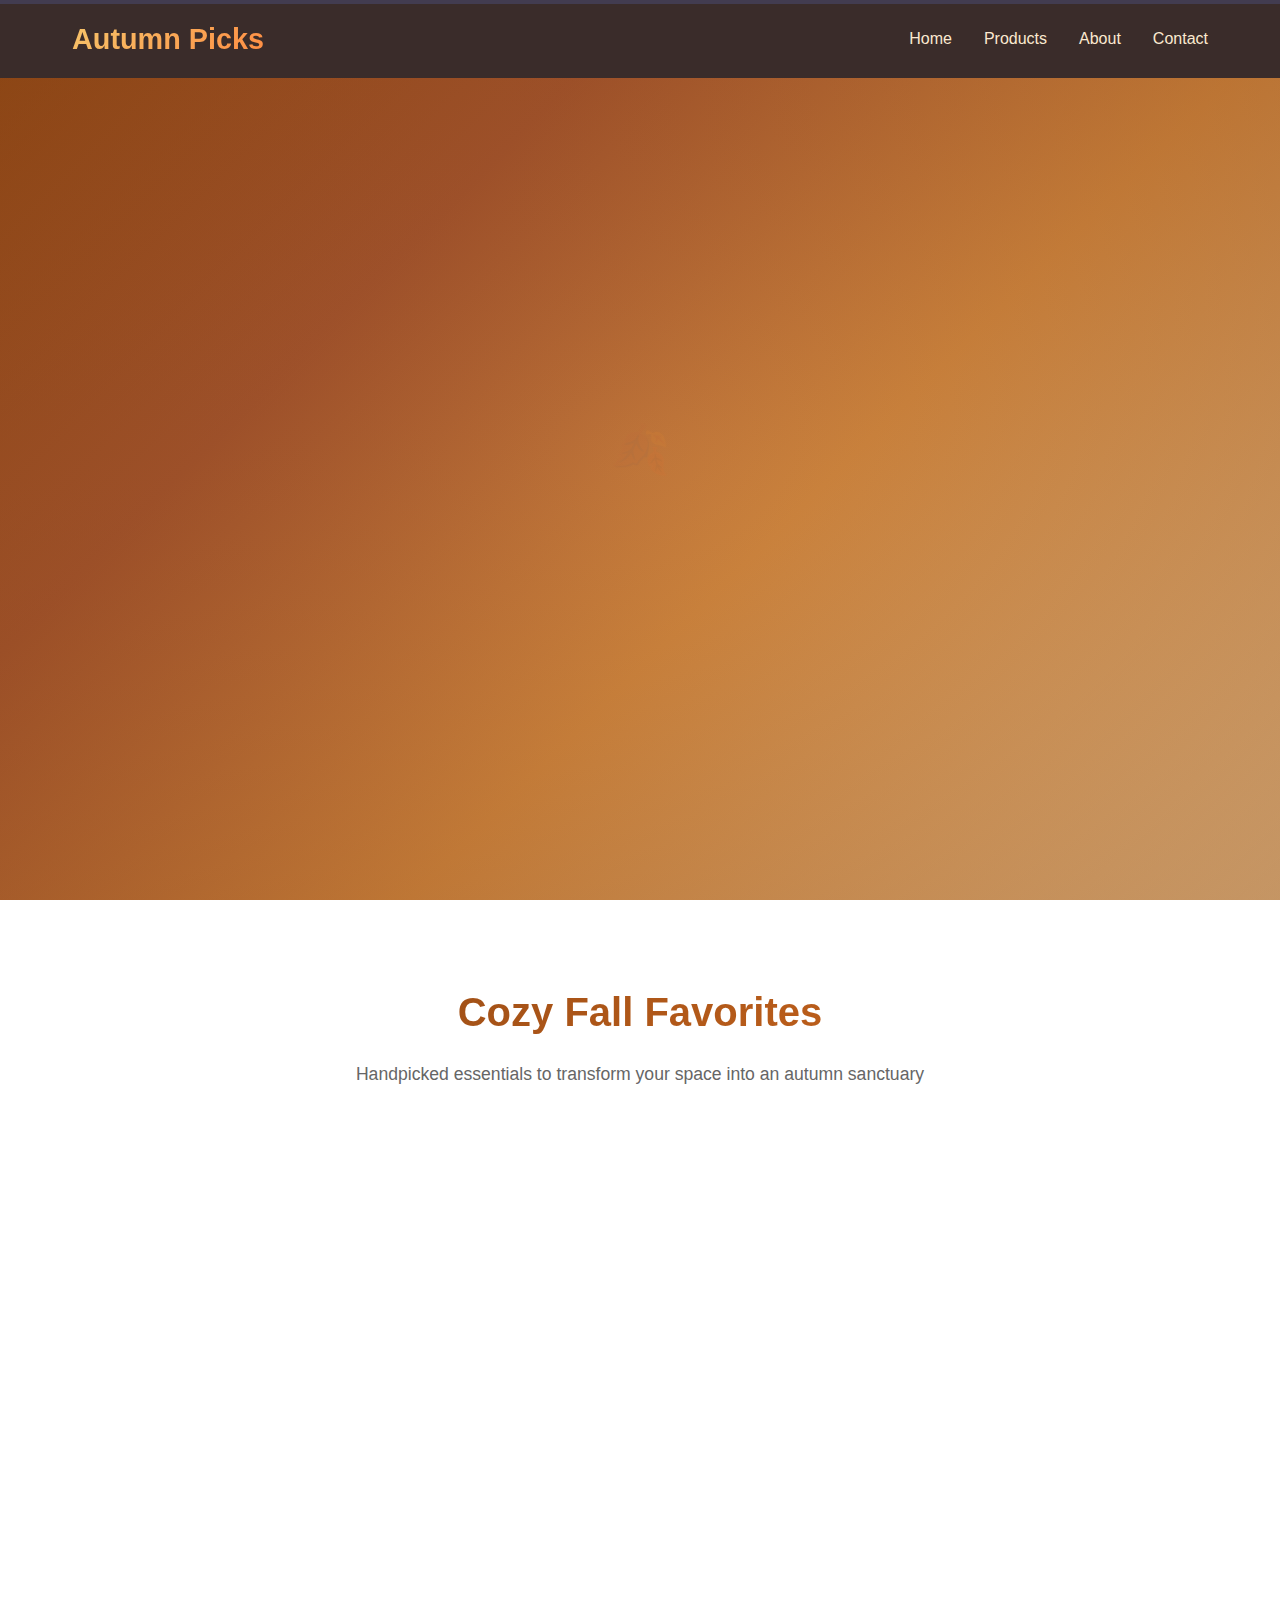
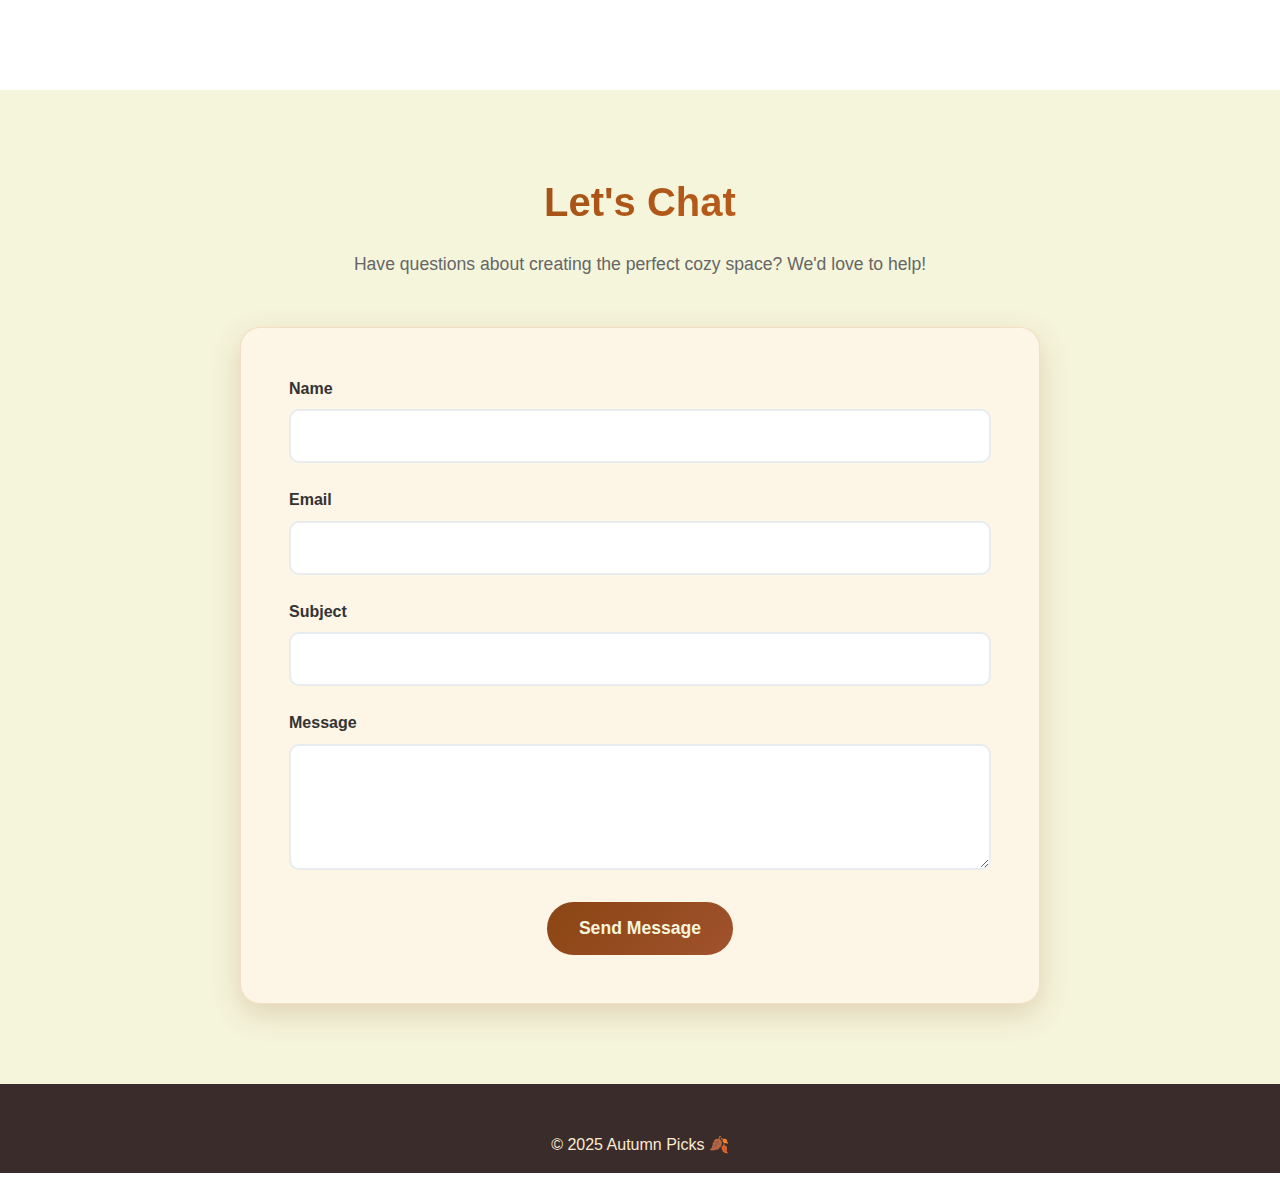
<file: index.html>
<!DOCTYPE html>
<html lang="en">
<head>
    <meta charset="UTF-8" />
    <meta name="viewport" content="width=device-width, initial-scale=1.0" />
    <title>Autumn Picks - Fall & Autumn Essentials</title>
    <link rel="stylesheet" href="styles.css" />
</head>
<body>
    <div class="scroll-indicator">
        <div class="scroll-progress"></div>
    </div>

    <nav>
        <div class="nav-container">
            <div class="logo">Autumn Picks</div>
            <ul class="nav-links">
                <li><a href="#home">Home</a></li>
                <li><a href="#products">Products</a></li>
                <li><a href="#about">About</a></li>
                <li><a href="#contact">Contact</a></li>
            </ul>
            <button class="mobile-menu-toggle" aria-label="Toggle menu">☰</button>
        </div>
    </nav>

    <section id="home" class="hero">
        <div class="hero-content">
            <h1>Fall Into Comfort</h1>
            <p>
                Discover the coziest autumn essentials to make your home warm and inviting.
                From soft blankets to seasonal scents, we've curated the perfect collection for fall.
            </p>
            <a href="#products" class="cta-button">Shop Cozy Picks</a>
        </div>
    </section>
    <!-- products -->
    <section id="products" class="products">
        <h2 class="section-title">Cozy Fall Favorites</h2>
        <p class="section-subtitle">
            Handpicked essentials to transform your space into an autumn sanctuary
        </p>

        <div class="products-grid">
            <div class="product-card" data-category="scents">
                <button class="wishlist-btn" onclick="toggleWishlist(this)" aria-label="Add to wishlist">♡</button>
                <div class="product-image">
                    <img src="candles_image.jpg">
                </div>
                <div class="product-info">
                    <h3 class="product-title">Autumn Candle Collection</h3>
                    <p class="product-description">
                        Warm vanilla, cinnamon spice, and pumpkin scents to fill your home with fall magic.
                    </p>
                    <div class="product-price">$8.81</div>
                    <button class="product-button" onclick="redirectToStore('candles')">Shop Now</button>
                </div>
            </div>

            <div class="product-card" data-category="comfort">
                <button class="wishlist-btn" onclick="toggleWishlist(this)" aria-label="Add to wishlist">♡</button>
                <div class="product-image">🧣</div>
                <div class="product-info">
                    <h3 class="product-title">Chunky Knit Blanket</h3>
                    <p class="product-description">
                        Ultra-soft oversized throw perfect for cozy nights and Netflix marathons.
                    </p>
                    <div class="product-price">$89.99</div>
                    <button class="product-button" onclick="redirectToStore('blanket')">Shop Now</button>
                </div>
            </div>

            <div class="product-card" data-category="comfort">
                <button class="wishlist-btn" onclick="toggleWishlist(this)" aria-label="Add to wishlist">♡</button>
                <div class="product-image">☕</div>
                <div class="product-info">
                    <h3 class="product-title">Ceramic Mug Set</h3>
                    <p class="product-description">
                        Beautiful handcrafted mugs in autumn colors, perfect for your morning coffee ritual.
                    </p>
                    <div class="product-price">$34.99</div>
                    <button class="product-button" onclick="redirectToStore('mugs')">Shop Now</button>
                </div>
            </div>
            <!--
            <div class="product-card" data-category="decor">
                <button class="wishlist-btn" onclick="toggleWishlist(this)" aria-label="Add to wishlist">♡</button>
                <div class="product-image">🍂</div>
                <div class="product-info">
                    <h3 class="product-title">Fall Wreath</h3>
                    <p class="product-description">
                        Gorgeous autumn door wreath with maple leaves, berries, and seasonal accents.
                    </p>
                    <div class="product-price">$45.99</div>
                    <button class="product-button" onclick="redirectToStore('wreath')">Shop Now</button>
                </div>
            </div>

            <div class="product-card" data-category="comfort">
                <button class="wishlist-btn" onclick="toggleWishlist(this)" aria-label="Add to wishlist">♡</button>
                <div class="product-image">🧦</div>
                <div class="product-info">
                    <h3 class="product-title">Cozy Slipper Socks</h3>
                    <p class="product-description">
                        Non-slip fuzzy socks that feel like walking on clouds, perfect for chilly mornings.
                    </p>
                    <div class="product-price">$16.99</div>
                    <button class="product-button" onclick="redirectToStore('slippers')">Shop Now</button>
                </div>
            </div>

            <div class="product-card" data-category="scents">
                <button class="wishlist-btn" onclick="toggleWishlist(this)" aria-label="Add to wishlist">♡</button>
                <div class="product-image">🎃</div>
                <div class="product-info">
                    <h3 class="product-title">Pumpkin Spice Diffuser</h3>
                    <p class="product-description">
                        Essential oil diffuser with seasonal scents to create the perfect autumn ambiance.
                    </p>
                    <div class="product-price">$39.99</div>
                    <button class="product-button" onclick="redirectToStore('diffuser')">Shop Now</button>
                </div>
            </div>

            <div class="product-card" data-category="comfort">
                <button class="wishlist-btn" onclick="toggleWishlist(this)" aria-label="Add to wishlist">♡</button>
                <div class="product-image">📚</div>
                <div class="product-info">
                    <h3 class="product-title">Reading Nook Pillow</h3>
                    <p class="product-description">
                        Perfect lumbar support pillow for your favorite reading spot, in warm autumn tones.
                    </p>
                    <div class="product-price">$28.99</div>
                    <button class="product-button" onclick="redirectToStore('pillow')">Shop Now</button>
                </div>
            </div>

            <div class="product-card" data-category="decor">
                <button class="wishlist-btn" onclick="toggleWishlist(this)" aria-label="Add to wishlist">♡</button>
                <div class="product-image">🌙</div>
                <div class="product-info">
                    <h3 class="product-title">Fairy String Lights</h3>
                    <p class="product-description">
                        Warm white LED lights to create magical ambiance for cozy autumn evenings.
                    </p>
                    <div class="product-price">$19.99</div>
                    <button class="product-button" onclick="redirectToStore('lights')">Shop Now</button>
                </div>
            </div>

            <div class="product-card" data-category="scents">
                <button class="wishlist-btn" onclick="toggleWishlist(this)" aria-label="Add to wishlist">♡</button>
                <div class="product-image">🧴</div>
                <div class="product-info">
                    <h3 class="product-title">Bath Bomb Set</h3>
                    <p class="product-description">
                        Luxurious fall-scented bath bombs for the ultimate relaxing soak after chilly days.
                    </p>
                    <div class="product-price">$22.99</div>
                    <button class="product-button" onclick="redirectToStore('bathbombs')">Shop Now</button>
                </div>
            </div>

            <div class="product-card" data-category="comfort">
                <button class="wishlist-btn" onclick="toggleWishlist(this)" aria-label="Add to wishlist">♡</button>
                <div class="product-image">🍯</div>
                <div class="product-info">
                    <h3 class="product-title">Honey Tea Collection</h3>
                    <p class="product-description">
                        Organic herbal teas perfect for warming up on crisp autumn afternoons.
                    </p>
                    <div class="product-price">$18.99</div>
                    <button class="product-button" onclick="redirectToStore('tea')">Shop Now</button>
                </div>
            </div>

            <div class="product-card" data-category="decor">
                <button class="wishlist-btn" onclick="toggleWishlist(this)" aria-label="Add to wishlist">♡</button>
                <div class="product-image">🏠</div>
                <div class="product-info">
                    <h3 class="product-title">Rustic Lantern</h3>
                    <p class="product-description">
                        Beautiful decorative lantern with LED candles for that perfect farmhouse autumn vibe.
                    </p>
                    <div class="product-price">$42.99</div>
                    <button class="product-button" onclick="redirectToStore('lantern')">Shop Now</button>
                </div>
            </div>

            <div class="product-card" data-category="scents">
                <button class="wishlist-btn" onclick="toggleWishlist(this)" aria-label="Add to wishlist">♡</button>
                <div class="product-image">🌰</div>
                <div class="product-info">
                    <h3 class="product-title">Seasonal Potpourri</h3>
                    <p class="product-description">
                        Natural dried botanicals with warm spices to add fall fragrance to any room.
                    </p>
                    <div class="product-price">$14.99</div>
                    <button class="product-button" onclick="redirectToStore('potpourri')">Shop Now</button>
                </div>
            </div>-->
        </div>
    </section>

    <section id="contact" class="contact">
        <div class="contact-container">
            <h2 class="section-title">Let's Chat</h2>
            <p class="section-subtitle">
                Have questions about creating the perfect cozy space? We'd love to help!
            </p>

            <!-- NOTE: id="contact-form" is required for EmailJS sendForm -->
            <form id="contact-form" class="contact-form" onsubmit="handleContact(event)">
                <div class="form-group">
                    <label for="name">Name</label>
                    <input type="text" id="name" name="name" required />
                </div>

                <div class="form-group">
                    <label for="email">Email</label>
                    <input type="email" id="email" name="email" required />
                </div>

                <div class="form-group">
                    <label for="subject">Subject</label>
                    <input type="text" id="subject" name="subject" required />
                </div>

                <div class="form-group">
                    <label for="message">Message</label>
                    <textarea id="message" name="message" rows="5" required></textarea>
                </div>

                <button type="submit" class="submit-button">Send Message</button>
            </form>
        </div>
    </section>

    <footer>
        <div class="footer-content">
            <p>&copy; 2025 Autumn Picks 🍂</p>
        </div>
    </footer>

    <button class="back-to-top" onclick="scrollToTop()" aria-label="Back to top">↑</button>

    <!-- EmailJS SDK -->
    <script src="https://cdn.emailjs.com/dist/email.min.js"></script>

    <!-- Your main JS -->
    <script src="main.js"></script>
</body>
</html>
</file>
<file: styles.css>
/* Global reset */
* {
    margin: 0;
    padding: 0;
    box-sizing: border-box;
}

body {
    font-family: 'Segoe UI', Tahoma, Geneva, Verdana, sans-serif;
    line-height: 1.6;
    color: #333;
    overflow-x: hidden;
}

/* Navigation */
nav {
    position: fixed;
    top: 0;
    width: 100%;
    background: #3A2C2A;
    backdrop-filter: blur(10px);
    z-index: 1000;
    padding: 1rem 0;
    transition: all 0.3s ease;
}

nav.scrolled {
    background: #2E2220;
    box-shadow: 0 2px 20px rgba(0, 0, 0, 0.4);
}

.nav-container {
    max-width: 1200px;
    margin: 0 auto;
    display: flex;
    justify-content: space-between;
    align-items: center;
    padding: 0 2rem;
}

.logo {
    font-size: 1.8rem;
    font-weight: 700;
    background: linear-gradient(135deg, #F5C56B 0%, #FF8C42 100%);
    -webkit-background-clip: text;
    -webkit-text-fill-color: transparent;
    background-clip: text;
}

.nav-links {
    display: flex;
    list-style: none;
    gap: 2rem;
}

.nav-links a {
    text-decoration: none;
    color: #FBE9D0;
    font-weight: 500;
    transition: color 0.3s ease;
}

.nav-links a:hover {
    color: #FFB070;
}

/* Mobile menu toggle */
.mobile-menu-toggle {
    display: none;
    background: none;
    border: none;
    color: #FBE9D0;
    font-size: 1.5rem;
    cursor: pointer;
}

/* Hero Section */
.hero {
    height: 100vh;
    background: linear-gradient(135deg, #8B4513 0%, #A0522D 30%, #CD853F 60%, #DEB887 100%);
    display: flex;
    align-items: center;
    justify-content: center;
    text-align: center;
    color: #F5F5DC;
    position: relative;
    overflow: hidden;
}

.hero::before {
    content: '🍂';
    position: absolute;
    width: 200%;
    height: 200%;
    font-size: 3rem;
    opacity: 0.1;
    animation: float 25s ease-in-out infinite;
    display: flex;
    align-items: center;
    justify-content: center;
}

.hero::after {
    content: '';
    position: absolute;
    top: 0;
    left: 0;
    right: 0;
    bottom: 0;
    background: radial-gradient(ellipse at center, transparent 0%, rgba(139, 69, 19, 0.3) 100%);
    pointer-events: none;
}

@keyframes float {
    0%, 100% { transform: translateY(0) rotate(0deg); }
    50% { transform: translateY(-20px) rotate(180deg); }
}

.hero-content {
    position: relative;
    z-index: 2;
    max-width: 800px;
}

.hero h1 {
    font-size: 3.5rem;
    margin-bottom: 1rem;
    opacity: 0;
    transform: translateY(50px);
    animation: slideUp 1s ease 0.5s forwards;
}

.hero p {
    font-size: 1.3rem;
    margin-bottom: 2rem;
    opacity: 0;
    transform: translateY(50px);
    animation: slideUp 1s ease 0.7s forwards;
}

@keyframes slideUp {
    to {
        opacity: 1;
        transform: translateY(0);
    }
}

.cta-button {
    display: inline-block;
    padding: 1rem 2rem;
    background: rgba(205, 133, 63, 0.8);
    color: #F5F5DC;
    text-decoration: none;
    border-radius: 50px;
    font-weight: 600;
    backdrop-filter: blur(10px);
    border: 2px solid rgba(245, 245, 220, 0.3);
    transition: all 0.3s ease;
    opacity: 0;
    transform: translateY(50px);
    animation: slideUp 1s ease 0.9s forwards;
}

.cta-button:hover {
    background: rgba(160, 82, 45, 0.9);
    transform: translateY(-2px);
    box-shadow: 0 10px 25px rgba(139, 69, 19, 0.4);
}

/* Products Section */
.products {
    padding: 5rem 2rem;
    max-width: 1200px;
    margin: 0 auto;
}

.section-title {
    text-align: center;
    font-size: 2.5rem;
    margin-bottom: 1rem;
    background: linear-gradient(135deg, #8B4513 0%, #D2691E 100%);
    -webkit-background-clip: text;
    -webkit-text-fill-color: transparent;
    background-clip: text;
}

.section-subtitle {
    text-align: center;
    color: #666;
    margin-bottom: 3rem;
    font-size: 1.1rem;
}

/* Enhanced product filter */
.filter-buttons {
    display: flex;
    justify-content: center;
    gap: 1rem;
    margin: 2rem 0 3rem;
    flex-wrap: wrap;
}

.filter-btn {
    padding: 0.5rem 1rem;
    background: #F5F5DC;
    border: 2px solid #D2691E;
    border-radius: 25px;
    cursor: pointer;
    transition: all 0.3s ease;
    font-weight: 500;
}

.filter-btn.active,
.filter-btn:hover {
    background: #D2691E;
    color: #F5F5DC;
}

.products-grid {
    display: grid;
    grid-template-columns: repeat(auto-fit, minmax(350px, 1fr));
    gap: 2rem;
    margin-top: 3rem;
}

.product-card {
    background: #FDF5E6;
    border-radius: 20px;
    overflow: hidden;
    box-shadow: 0 10px 30px rgba(139, 69, 19, 0.2);
    transition: all 0.3s ease;
    opacity: 0;
    transform: translateY(50px);
    border: 1px solid rgba(205, 133, 63, 0.2);
    position: relative;
}

.product-card.visible {
    opacity: 1;
    transform: translateY(0);
}

.product-card.hidden {
    display: none;
}

.product-card:hover {
    transform: translateY(-10px);
    box-shadow: 0 20px 40px rgba(139, 69, 19, 0.25);
}

/* New wishlist button */
.wishlist-btn {
    font-family: "Segoe UI Symbol", "Arial Unicode MS", sans-serif;
    position: absolute;
    top: 15px;
    right: 15px;
    background: rgba(255, 255, 255, 0.9);
    border: none;
    border-radius: 50%;
    width: 40px;
    height: 40px;
    cursor: pointer;
    font-size: 1.2rem;
    transition: all 0.3s ease;
    z-index: 10;
}

.wishlist-btn:hover {
    background: #fff;
    transform: scale(1.1);
}

.wishlist-btn.favorited {
    color: #ff4757;
}

.product-image {
    height: 200px;
    display: flex;
    align-items: center;
    justify-content: center;
    font-size: 3rem;
    position: relative;
    overflow: hidden;
}


.product-image img {
    height: 100%;
    width: auto;
    object-fit: contain; /* or 'cover' if you want it to fill the space */
}

.product-image::before {
    content: '';
    position: absolute;
    top: 0;
    left: 0;
    right: 0;
    bottom: 0;
    background: rgba(245, 245, 220, 0.2);
    transform: translateX(-100%);
    transition: transform 0.6s ease;
}

.product-card:hover .product-image::before {
    transform: translateX(100%);
}

.product-info {
    padding: 1.5rem;
}

.product-title {
    font-size: 1.3rem;
    font-weight: 600;
    margin-bottom: 0.5rem;
    color: #333;
}

.product-description {
    color: #666;
    margin-bottom: 1rem;
    line-height: 1.5;
}

.product-price {
    font-size: 1.5rem;
    font-weight: 700;
    color: #8B4513;
    margin-bottom: 1rem;
}

.product-button {
    width: 100%;
    padding: 0.8rem;
    background: linear-gradient(135deg, #8B4513 0%, #A0522D 100%);
    color: #F5F5DC;
    border: none;
    border-radius: 10px;
    font-weight: 600;
    cursor: pointer;
    transition: all 0.3s ease;
}

.product-button:hover {
    transform: translateY(-2px);
    box-shadow: 0 5px 15px rgba(139, 69, 19, 0.4);
}

/* About Section */
.about {
    background: linear-gradient(135deg, #D2691E 0%, #B8860B 100%);
    color: #F5F5DC;
    padding: 5rem 2rem;
    text-align: center;
}

.about-content {
    max-width: 800px;
    margin: 0 auto;
}

.about h2 {
    font-size: 2.5rem;
    margin-bottom: 2rem;
}

.about p {
    font-size: 1.1rem;
    line-height: 1.8;
    margin-bottom: 1.5rem;
}

/* Contact Section */
.contact {
    padding: 5rem 2rem;
    background: #F5F5DC;
}

.contact-container {
    max-width: 800px;
    margin: 0 auto;
    text-align: center;
}

.contact-form {
    background: #FDF5E6;
    padding: 3rem;
    border-radius: 20px;
    box-shadow: 0 10px 30px rgba(139, 69, 19, 0.2);
    margin-top: 2rem;
    border: 1px solid rgba(205, 133, 63, 0.2);
}

.form-group {
    margin-bottom: 1.5rem;
    text-align: left;
}

.form-group label {
    display: block;
    margin-bottom: 0.5rem;
    font-weight: 600;
    color: #333;
}

.form-group input,
.form-group textarea {
    width: 100%;
    padding: 1rem;
    border: 2px solid #e9ecef;
    border-radius: 10px;
    font-size: 1rem;
    transition: border-color 0.3s ease;
}

.form-group input:focus,
.form-group textarea:focus {
    outline: none;
    border-color: #D2691E;
}

.submit-button {
    background: linear-gradient(135deg, #8B4513 0%, #A0522D 100%);
    color: #F5F5DC;
    padding: 1rem 2rem;
    border: none;
    border-radius: 50px;
    font-size: 1.1rem;
    font-weight: 600;
    cursor: pointer;
    transition: all 0.3s ease;
}

.submit-button:hover {
    transform: translateY(-2px);
    box-shadow: 0 10px 25px rgba(139, 69, 19, 0.4);
}

/* Footer */
footer {
    background: #3A2C2A;
    color: #FBE9D0;
    padding: 3rem 2rem 1rem;
    text-align: center;
}

.footer-content {
    max-width: 1200px;
    margin: 0 auto;
}

.footer-links {
    display: flex;
    justify-content: center;
    gap: 2rem;
    margin-bottom: 2rem;
    flex-wrap: wrap;
}

.footer-links a {
    color: #FBE9D0;
    text-decoration: none;
    transition: color 0.3s ease;
}

.footer-links a:hover {
    color: #FFB070;
}

/* Scroll Indicator */
.scroll-indicator {
    position: fixed;
    top: 0;
    left: 0;
    width: 100%;
    height: 4px;
    background: rgba(102, 126, 234, 0.2);
    z-index: 1001;
}

.scroll-progress {
    height: 100%;
    background: linear-gradient(90deg, #8B4513, #D2691E);
    width: 0%;
    transition: width 0.1s ease;
}

/* Responsive Design */
@media (max-width: 768px) {
    .hero h1 {
        font-size: 2.5rem;
    }

    .products-grid {
        grid-template-columns: 1fr;
    }

    .nav-links {
        display: none;
        position: absolute;
        top: 100%;
        left: 0;
        width: 100%;
        background: #3A2C2A;
        flex-direction: column;
        padding: 1rem 0;
    }

    .nav-links.active {
        display: flex;
    }

    .mobile-menu-toggle {
        display: block;
    }
}

/* Back to top button */
.back-to-top {
    position: fixed;
    bottom: 30px;
    right: 30px;
    background: #D2691E;
    color: #F5F5DC;
    border: none;
    border-radius: 50%;
    width: 50px;
    height: 50px;
    cursor: pointer;
    opacity: 0;
    transform: translateY(100px);
    transition: all 0.3s ease;
    z-index: 1000;
    font-size: 1.5rem;
}

.back-to-top.visible {
    opacity: 1;
    transform: translateY(0);
}

.back-to-top:hover {
    background: #8B4513;
    transform: translateY(-5px);
}

/* Loading animation */
.loading {
    display: inline-block;
    width: 20px;
    height: 20px;
    border: 3px solid rgba(255,255,255,.3);
    border-radius: 50%;
    border-top-color: #fff;
    animation: spin 1s ease-in-out infinite;
}

@keyframes spin {
    to { transform: rotate(360deg); }
}
</file>
